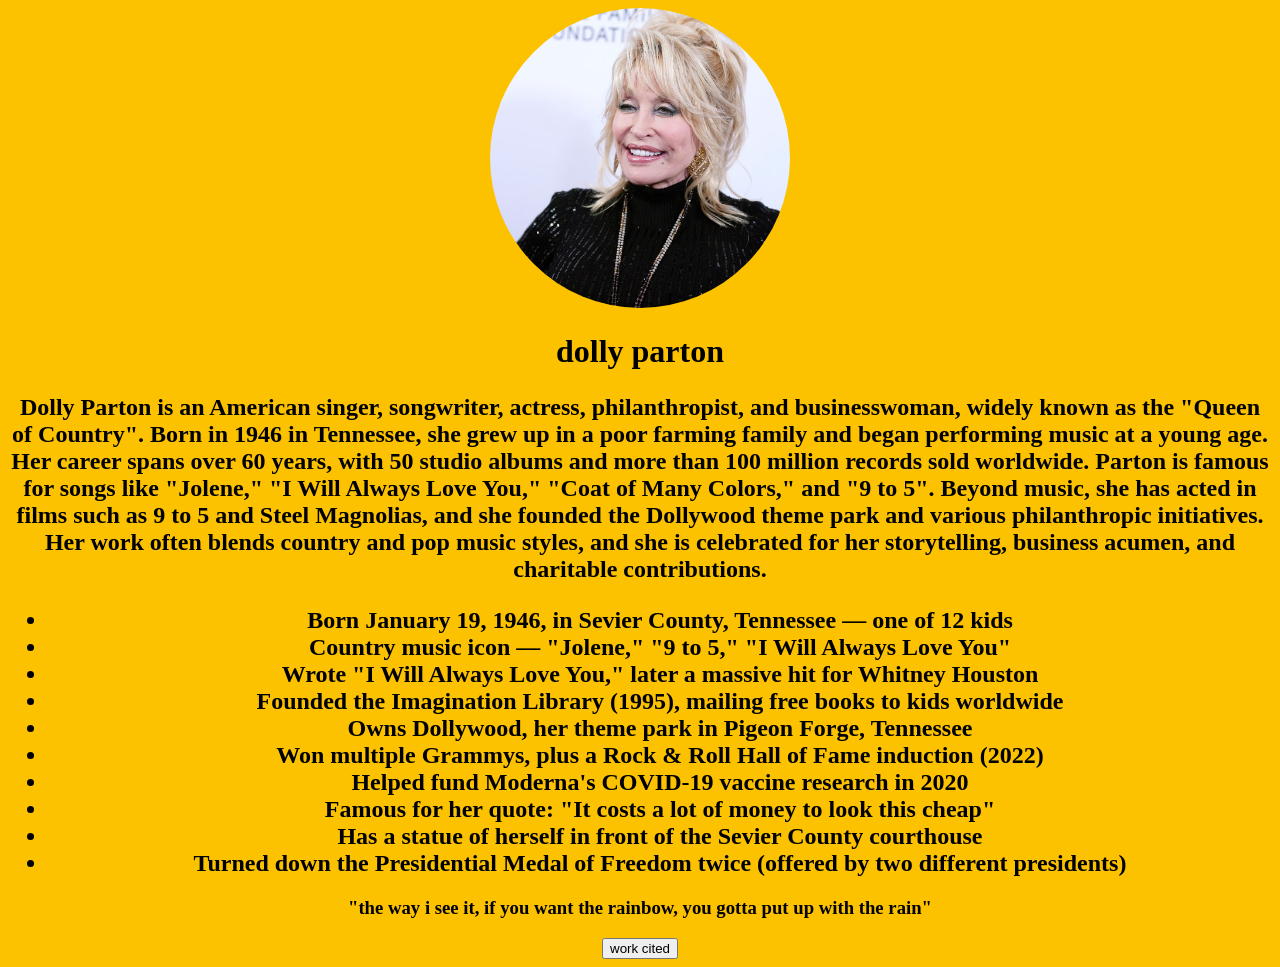
<file: index.html>
<!DOCTYPE html>
<html>
<head>
	<meta charset="utf-8">
	<meta name="viewport" content="width=device-width, initial-scale=1">
	<title></title>
	<link rel="stylesheet" type="text/css" href="style.css">
	 
</head>
<body>
	<center>
		<img class="myimg" src="dolly.png">
		<div id="review1" class="active review"><h1> dolly parton </h1>
		<h2> <p> Dolly Parton is an American singer, songwriter, actress, philanthropist, and businesswoman, widely known as the "Queen of Country".
		Born in 1946 in Tennessee, she grew up in a poor farming family and began performing music at a young age. 
		Her career spans over 60 years, with 50 studio albums and more than 100 million records sold worldwide. 
		Parton is famous for songs like "Jolene," "I Will Always Love You," "Coat of Many Colors," and "9 to 5". 
		Beyond music, she has acted in films such as 9 to 5 and Steel Magnolias, and she founded the Dollywood theme park and various philanthropic initiatives. 
		Her work often blends country and pop music styles, and she is celebrated for her storytelling, business acumen, and charitable contributions.</p> </h2>
		<ul> <h2> <style>background-color: powderblue;</style>
			<li>Born January 19, 1946, in Sevier County, Tennessee — one of 12 kids</li>
			<li>Country music icon — "Jolene," "9 to 5," "I Will Always Love You"</li>
			<li>Wrote "I Will Always Love You," later a massive hit for Whitney Houston</li>
			<li>Founded the Imagination Library (1995), mailing free books to kids worldwide</li>
			<li>Owns Dollywood, her theme park in Pigeon Forge, Tennessee</li>
			<li>Won multiple Grammys, plus a Rock & Roll Hall of Fame induction (2022)</li>
			<li>Helped fund Moderna's COVID-19 vaccine research in 2020</li>
			<li>Famous for her quote: "It costs a lot of money to look this cheap"</li>
			<li>Has a statue of herself in front of the Sevier County courthouse</li>
			<li>Turned down the Presidential Medal of Freedom twice (offered by two different presidents)</li>
		</h2></ul>
			<h3>"the way i see it, if you want the rainbow, you gotta put up with the rain"</h3></div>
		<a href="bibliography.html"><button>work cited</button>	</a>
		</center>	
</body>
</html>
</file>
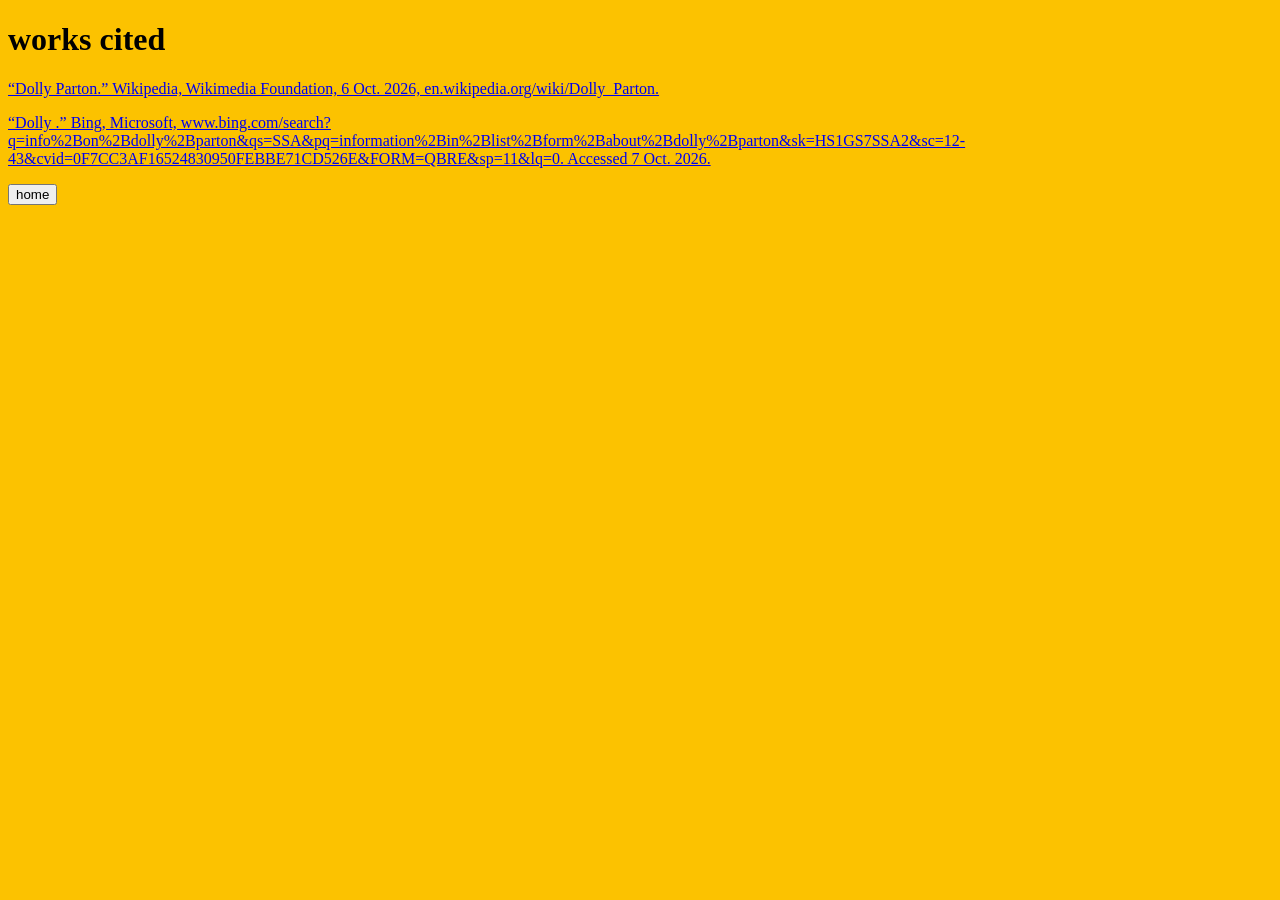
<file: bibliography.html>
<!DOCTYPE html>
<html>
<head>
	<meta charset="utf-8">
	<meta name="viewport" content="width=device-width, initial-scale=1">
	<title></title>
	<link rel="stylesheet" type="text/css" href="style.css">
</head>
	<body>
		<h1>works cited</h1>
		<a href="“Dolly .” Bing, Microsoft, www.bing.com/search?q=info%2Bon%2Bdolly%2Bparton&qs=SSA&pq=information%2Bin%2Blist%2Bform%2Babout%2Bdolly%2Bparton&sk=HS1GS7SSA2&sc=12-43&cvid=0F7CC3AF16524830950FEBBE71CD526E&FORM=QBRE&sp=11&lq=0. Accessed 7 Oct. 2026. "><p>“Dolly Parton.” Wikipedia, Wikimedia Foundation, 6 Oct. 2026, en.wikipedia.org/wiki/Dolly_Parton. </p></a>
		<a href="index.html"> 
<a href="“Dolly Parton.” Wikipedia, Wikimedia Foundation, 6 Oct. 2026, en.wikipedia.org/wiki/Dolly_Parton."> <p>“Dolly .” Bing, Microsoft, www.bing.com/search?q=info%2Bon%2Bdolly%2Bparton&qs=SSA&pq=information%2Bin%2Blist%2Bform%2Babout%2Bdolly%2Bparton&sk=HS1GS7SSA2&sc=12-43&cvid=0F7CC3AF16524830950FEBBE71CD526E&FORM=QBRE&sp=11&lq=0. Accessed 7 Oct. 2026.  </p></a>
			<button>home</button></a>
	</body>
</html>
</file>
<file: style.css>
.myimg{
	width:300px;
	height:300px;
	object-fit: cover;
	border-radius: 50%;
}

body{
	background-color:#fcc200 ;
	
}
</file>
